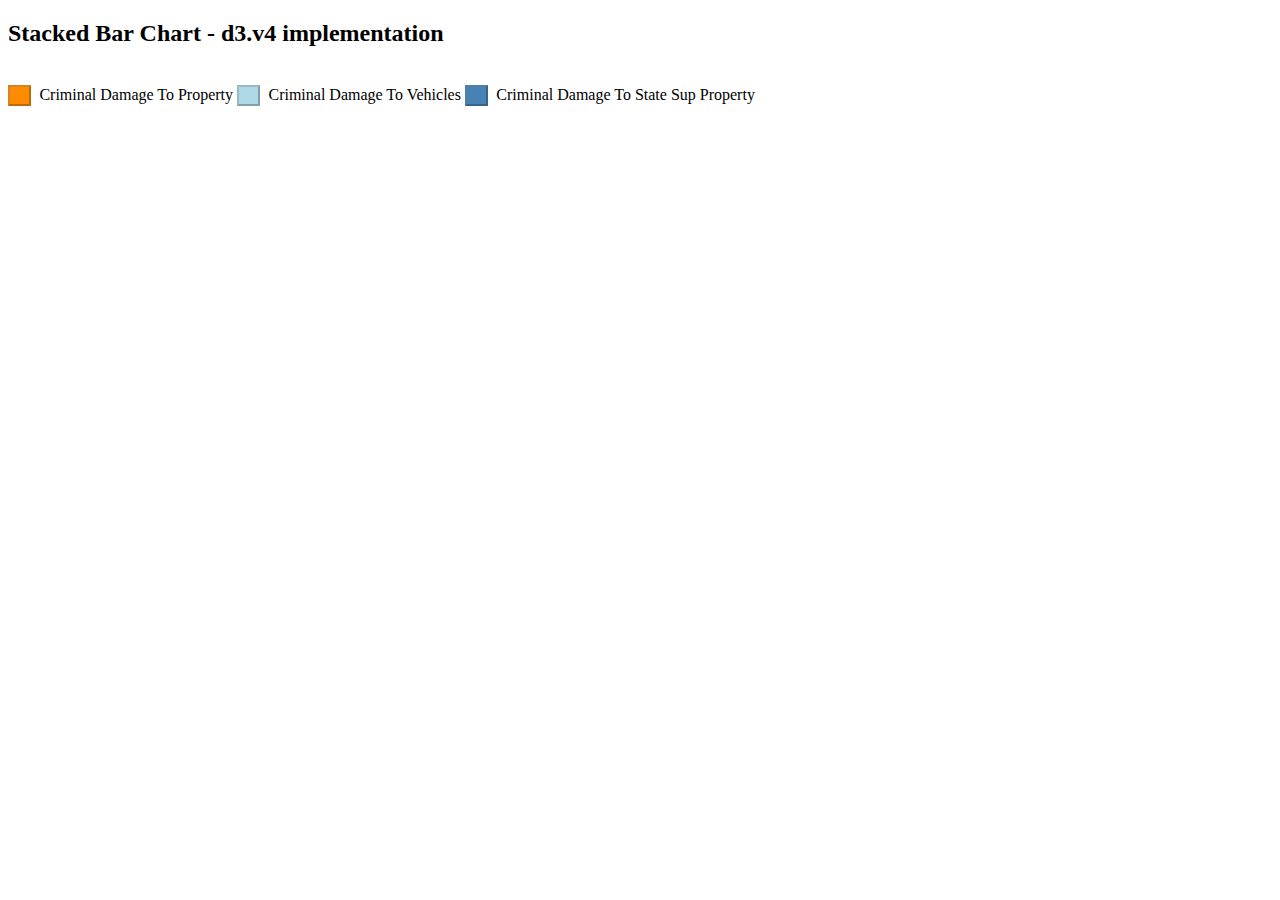
<file: html/stack.html>
<!DOCTYPE html>
<meta charset="utf-8">
<link rel="stylesheet" href="../css/stack.css" />
<body>
    <h2>Stacked Bar Chart - d3.v4 implementation</h2>
    <div id='stacked-bar'></div>
    <script src="//d3js.org/d3.v4.min.js"></script>
        <script src="../js/stackMap.js"></script>
    <br>
    <button disabled style="background-color: darkorange">&nbsp;&nbsp; </button> &nbsp;Criminal Damage To Property
    <button disabled style="background-color: lightblue">&nbsp;&nbsp; </button> &nbsp;Criminal Damage To Vehicles
    <button disabled style="background-color: steelblue">&nbsp;&nbsp; </button> &nbsp;Criminal Damage To State Sup Property
    </body>
</file>
<file: css/stack.css>
.axis text {
    font: 10px sans-serif;
}

.axis line,
.axis path {
    fill: none;
    stroke: #000;
    shape-rendering: crispEdges;
}

.axis--x path {
    display: none;
}

.path-line {
    fill: none;
    stroke: yellow;
    stroke-width: 1.5px;
}

svg {
    background: #f0f0f0 ;
}
</file>
